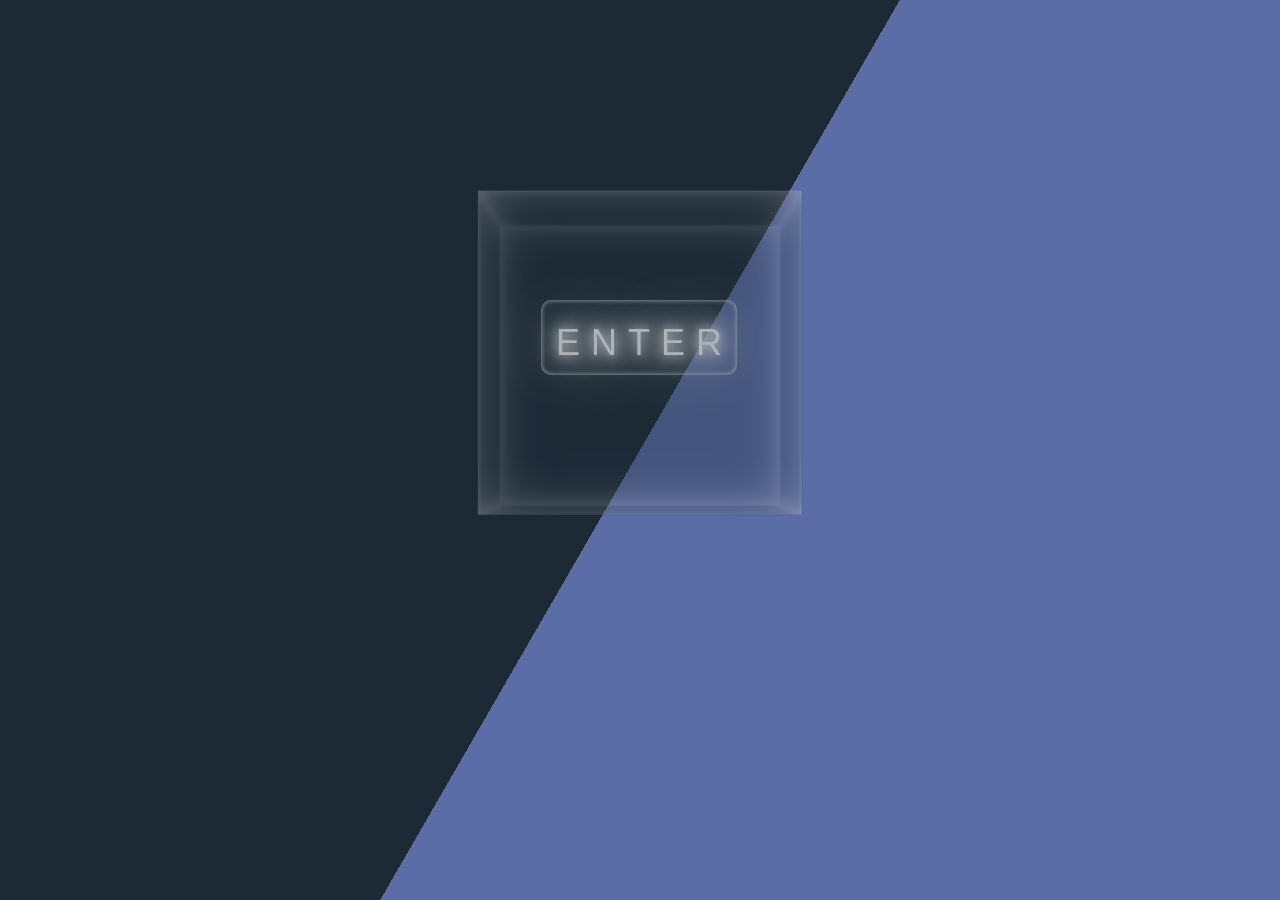
<file: my-spring-boot-app-restful/target/classes/static/index.html>
<!DOCTYPE html>
<html lang="en">

<head>
  <meta charset="UTF-8" />
  <meta name="viewport" content="width=device-width, initial-scale=1.0" />
  <title>Enter</title>
  <link rel="shortcut icon" href="resources/favicon_io/favicon.ico" type="image/x-icon" />
  <link rel="icon" href="resources/favicon_io/favicon.ico" type="image/x-icon" />
  <!-- Bootstrap CSS -->
  <link rel="stylesheet" href="https://stackpath.bootstrapcdn.com/bootstrap/4.3.1/css/bootstrap.min.css"
    integrity="sha384-ggOyR0iXCbMQv3Xipma34MD+dH/1fQ784/j6cY/iJTQUOhcWr7x9JvoRxT2MZw1T" crossorigin="anonymous" />
  <!-- Material Icons CSS -->
  <link href="https://fonts.googleapis.com/icon?family=Material+Icons" rel="stylesheet" />

  <link rel="stylesheet" href="style.css" />
</head>

<body>

  <div class="container-cube" onclick="window.location.href='/home'" href="#">
    <p class="enter">
      <span class="neon-text blinking-text-2">E</span>
      <span class="neon-text blinking-text-5">N</span>
      <span class="neon-text blinking-text">T</span>
      <span class="neon-text blinking-text-4">E</span>
      <span class="neon-text blinking-text-3">R</span>
    </p>
    <div class="cube">
      <div class="face front"></div>
      <div class="face back"></div>
      <div class="face right"></div>
      <div class="face left"></div>
      <div class="face top"></div>
      <div class="face bottom"></div>
    </div>
  </div>

  <div class="bg"></div>
  <div class="bg bg2"></div>
  <div class="bg bg3"></div>

  <!-- Your HTML content goes here -->

  <!-- jQuery -->
  <script src="https://code.jquery.com/jquery-3.5.1.slim.min.js"
    integrity="sha384-DfXdz2htPH0lsSSs5nCTpuj/zy4C+OGpamoFVy38MVBnE+IbbVYUew+OrCXaRkfj"
    crossorigin="anonymous"></script>
  <!-- Popper.js -->
  <script src="https://cdnjs.cloudflare.com/ajax/libs/popper.js/1.14.7/umd/popper.min.js"
    integrity="sha384-UO2eT0CpHqdSJQ6hJty5KVphtPhzWj9WO1clHTMGa3JDZwrnQq4sF86dIHNVQ8bc"
    crossorigin="anonymous"></script>
  <!-- Bootstrap JS -->
  <script src="https://stackpath.bootstrapcdn.com/bootstrap/4.3.1/js/bootstrap.min.js"
    integrity="sha384-JjSmVgyd0p3pXB1rRibZUAYoIIy6OrQ6VrjIEaFf/nJGzIxFDsf4x0xIM+B07jRM"
    crossorigin="anonymous"></script>
</body>

</html>
</file>
<file: my-spring-boot-app-restful/target/classes/static/style.css>
@import url('https://fonts.googleapis.com/css2?family=Arvo&family=Roboto+Mono&display=swap');
@import url('https://fonts.googleapis.com/css2?family=Arvo&family=Lato&family=Roboto+Mono&display=swap');
  
  body {
    height: 100vh;
    margin:0;
    background-color:  rgb(14, 19, 27);
    display: flex;
    align-items: center;
    justify-content: center;
  }
  span {
    padding: 0;
    margin: 0;
  }
  
  .bg {
    animation:slide 10s infinite alternate;
    background-image: linear-gradient( -60deg, rgba(106, 126, 192, 0.918) 50%, rgb(31, 45, 58) 50%);
    bottom:0;
    left:-50%;
    opacity:.5;
    position:fixed;
    right:-50%;
    top:0;
    z-index:-1;
  }
  
  
  .bg2 {
    animation-direction:alternate-reverse;
    animation-duration:7s;
  }
  
  .bg3 {
    animation-duration:6s;
  }
  

  .container-cube {
    z-index: 1;
    perspective: 2000px;
    width: 300px;
    height: 300px;
    text-align: center;
    font-size: 50px;
    font-family: 'Arvo', serif;
    text-shadow: 0 0 10px #fff, 0 0 20px #fff,0 0 30px #fff, 0 0 40px #fff,0 0 50px #fff, 0 0 60px #fff;
    color: white;
  }

  .enter{
    margin-bottom: -55%;
    margin-left: 17%;
    z-index: 1;
    height: fit-content;
    width: fit-content;
    padding-left: 15px;
    padding-right: 15px;
    box-shadow: inset 0 0 5px whitesmoke;
    background-blend-mode: lighten;    
    border-radius: 10px;
    border: none;
  }


  .cube {
    position: relative;
    width: 100%;
    height: 100%;
    transform-style: preserve-3d;
    animation: spin 5s infinite linear;
  }
  
  

  
  .face {
    position: absolute;
    width: 100%;
    height: 100%;
    box-shadow: inset 0 0 50px rgba(255, 255, 255, 0.7), inset 0 0 20px rgba(255, 255, 255, 0.5), inset 0 0 10px rgba(255, 255, 255, 0.3);
  }

  .front {
    transform: translateZ(150px);
    background: rgb(31, 45, 58) 50%;
    opacity: 0.2;

  }
  
  .back {
    transform: translateZ(-150px) rotateY(180deg);
    background: rgb(31, 45, 58) 50%;
    opacity: 0.2;

  }
  
  .right {
    transform: rotateY(-90deg) translateZ(150px);
    background: rgb(31, 45, 58) 50%;
    opacity: 0.2;

  }
  
  .left {
    transform: rotateY(90deg) translateZ(150px);
    background: rgb(31, 45, 58) 50%;
    opacity: 0.2;
  }
  
  .top {
    transform: rotateX(-90deg) translateZ(150px);
    background: rgb(31, 45, 58) 50%;
    opacity: 0.2;
  }
  
  .bottom {
    transform: rotateX(90deg) translateZ(150px);
    background: rgb(31, 45, 58) 50%;
    opacity: 0.2;
  }

  .neon-text {
    color: #FFF;
    font-size: 36px;
    font-family: 'Arial', sans-serif;
    text-shadow: 0 0 10px #FFF, 0 0 20px #FFF, 0 0 30px #FFF, 0 0 40px #fff, 0 0 70px #fff, 0 0 80px #fff, 0 0 100px #fff;
    
  }
  
  
  .blinking-text {
    animation: blink 4.5s ease-in-out infinite;
  }

  .blinking-text-2 {
    animation: blink2 3.5s ease-in-out infinite;
  }
  .blinking-text-3 {
    animation: blink3 2.5s ease-in-out infinite;
  }
  .blinking-text-4 {
    animation: blink4 3s ease-in-out infinite;
  }
  .blinking-text-5 {
    animation: blink5 1s ease-in-out infinite;
  }
  
  
  
  @keyframes blink {
    0% {
      opacity: 1;
    }
    15% {
      opacity: 0;
    }
    20% {
      opacity: 0.2;
    }
    50% {
      opacity: 1;
    }
    55% {
      opacity: 0.2;
    }
    60% {
      opacity: 1;
    }
    100% {
      opacity: 0;
    }
  }

  @keyframes blink2 {
    0% {
      opacity: 1;
    }
    15% {
      opacity: 1;
    }
    20% {
      opacity: 0.2;
    }
    50% {
      opacity: 0;
    }
    55% {
      opacity: 0.5;
    }
    60% {
      opacity: 0;
    }
    80% {
      opacity: 1;
    }
    100% {
      opacity: 0;
    }
  }

  @keyframes blink3 {
    0% {
      opacity: 1;
    }
    15% {
      opacity: 0;
    }
    20% {
      opacity: 0.2;
    }
    50% {
      opacity: 1;
    }
    55% {
      opacity: 0.5;
    }
    60% {
      opacity: 0;
    }
    80% {
      opacity: 0;
    }
    100% {
      opacity: 1;
    }
  }
  @keyframes blink3 {
    0% {
      opacity: 1;
    }
    15% {
      opacity: 1;
    }
    20% {
      opacity: 0;
    }
    50% {
      opacity: 1;
    }
    55% {
      opacity: 0.2;
    }
    60% {
      opacity: 0.5;
    }
    70% {
      opacity: 1;
    }
    80% {
      opacity: 0.2;
    }
    100% {
      opacity: 0;
    }
  }
  @keyframes blink5 {
    0% {
      opacity: 0;
    }
    15% {
      opacity: 0;
    }
    20% {
      opacity: 0.2;
    }
    50% {
      opacity: 1;
    }
    55% {
      opacity: 0;
    }
    60% {
      opacity: 1;
    }
    70% {
      opacity: 0;
    }
    80% {
      opacity: 1;
    }
    100% {
      opacity: 0;
    }
  }
  
  @keyframes spin {
    0% { transform: rotateX(0deg) rotateY(0deg); }
    100% { transform: rotateX(360deg) rotateY(360deg); }
    
  }
  @keyframes slide {
    0% {
      transform:translateX(-25%);
    }
    100% {
      transform:translateX(25%);
    }
  }


  @media only screen and (max-width: 900px) {

    body{
      width: 100%;
      height: 100%;
      overflow: hidden; 
      position: fixed;
      display: flex;
      align-items: center;
      justify-content: center;
    }

    .container-cube {
      position: absolute;
      z-index: 1;
      perspective: 2000px;
      width: 300px;
      height: 300px;
      text-align: center;
      font-size: 50px;
      font-family: 'Arvo', serif;
      text-shadow: 0 0 10px #fff, 0 0 20px #fff,0 0 30px #fff, 0 0 40px #fff,0 0 50px #fff, 0 0 60px #fff;
      color: white;
      margin: 0;
      padding: 0;
    }


    .bg {
      animation:slide 5s infinite alternate;
      background-image: linear-gradient( -60deg, rgba(106, 126, 192, 0.918) 50%, rgb(31, 45, 58) 50%);
      bottom:0;
      left:-50%;
      opacity:.5;
      position:fixed;
      right:-50%;
      top:0;
      z-index:-1;
    }
    
    
    .bg2 {
      animation-direction:alternate-reverse;
      animation-duration:4s;
    }
    
    .bg3 {
      animation-duration:3s;
    }


  }
</file>
